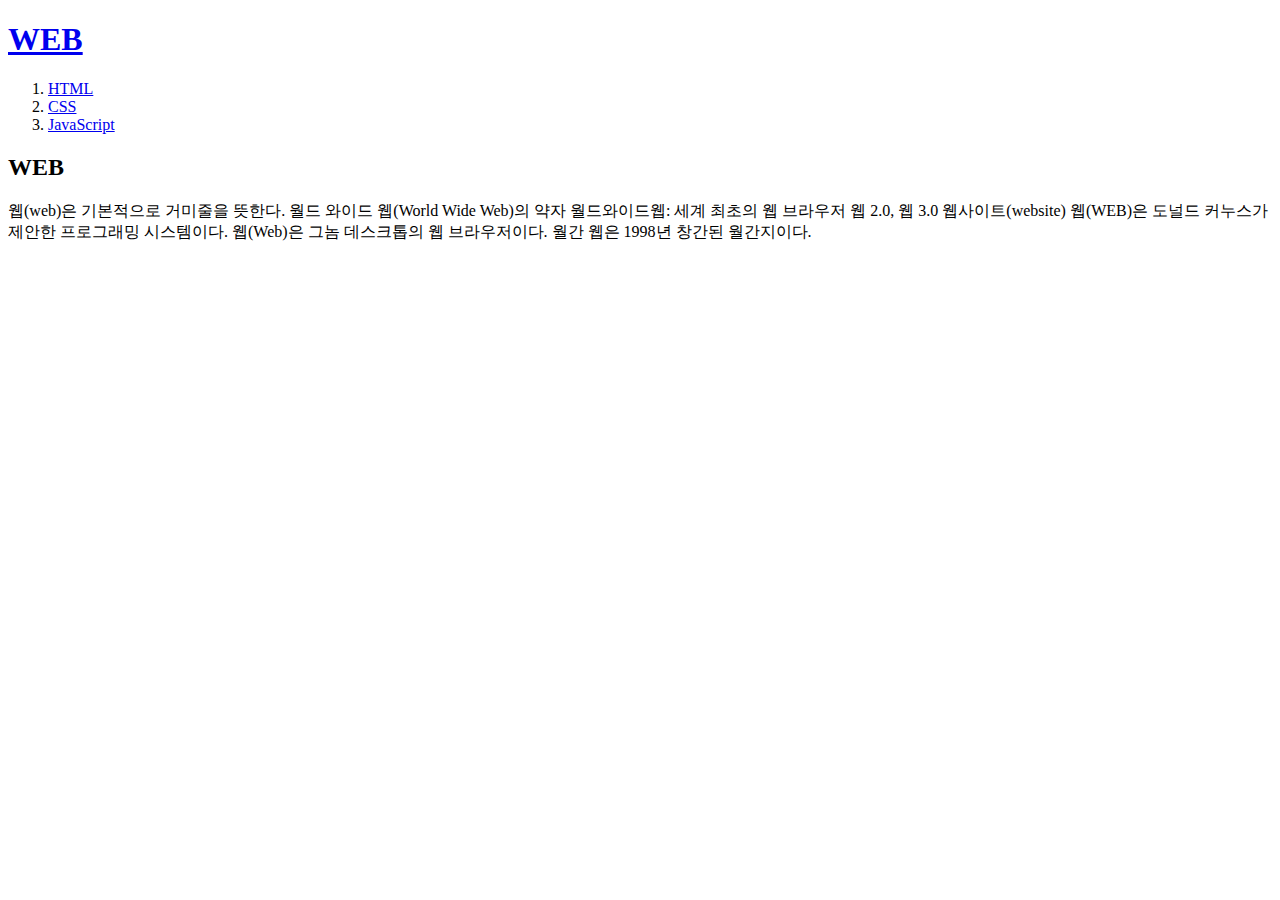
<file: index.html>
<!doctype html>
<html>
<head>
  <title>WEB1 - Welcome</title>
  <meta charset="utf-8">
</head>
<body>
  <h1><a href="index.html">WEB</a></h1>
  <ol>
    <li><a href="1.html">HTML</a></li>
    <li><a href="2.html">CSS</a></li>
    <li><a href="3.html">JavaScript</a></li>
  </ol>
  <h2>WEB</h2>
  <p>
    웹(web)은 기본적으로 거미줄을 뜻한다.
    월드 와이드 웹(World Wide Web)의 약자
    월드와이드웹: 세계 최초의 웹 브라우저
    웹 2.0, 웹 3.0
    웹사이트(website)
    웹(WEB)은 도널드 커누스가 제안한 프로그래밍 시스템이다.
    웹(Web)은 그놈 데스크톱의 웹 브라우저이다.
    월간 웹은 1998년 창간된 월간지이다.
  </p>
</body>
</html>
</file>
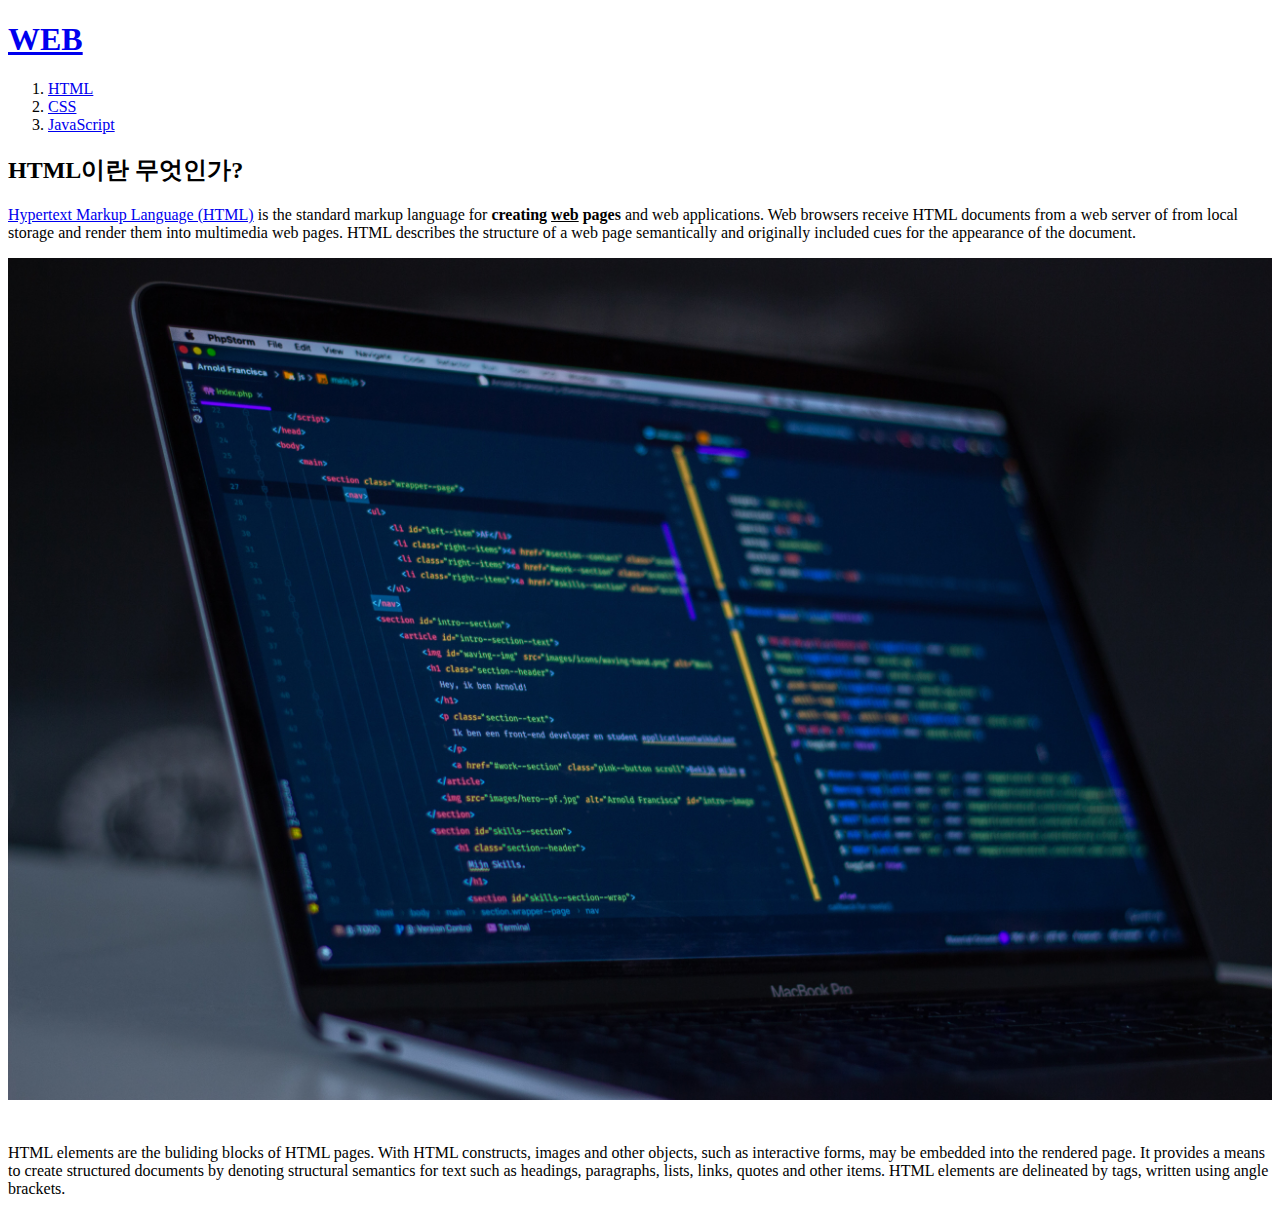
<file: 1.html>
<!doctype html>
<html>
<head>
  <title>WEB1 - HTML</title>
  <meta charset="utf-8">
</head>
<body>
  <h1><a href="index.html">WEB</a></h1>
  <ol>
    <li><a href="1.html">HTML</a></li>
    <li><a href="2.html">CSS</a></li>
    <li><a href="3.html">JavaScript</a></li>
  </ol>
  <!--
  <h1><a href="index.html"><font color="red">WEB</font></a></h1>
  <ol>
    <li><a href="1.html"><font color="red">HTML</font></a></li>
    <li><a href="2.html"><font color="red">CSS</font></a></li>
    <li><a href="3.html"><font color="red">JavaScript</font></a></li>
  </ol>
  -->
  <h2>HTML이란 무엇인가?</h2>
  <p>
    <a href="https://www.w3.org/TR/html52/" target="_blank" title="html5 specification">Hypertext Markup Language (HTML)</a> is the standard markup
    language for <strong>creating <u>web</u> pages</strong> and web applications.
    Web browsers receive HTML documents from a web server of from local storage
    and render them into multimedia web pages. HTML describes the structure of a
    web page semantically and originally included cues for the appearance of the
    document.</p>
    <img src="coding.jpg" width="100%">
  <p style="margin-top:40px;">HTML elements are the buliding blocks of HTML pages. With HTML constructs,
    images and other objects, such as interactive forms, may be embedded into
    the rendered page. It provides a means to create structured documents by
    denoting structural semantics for text such as headings, paragraphs, lists,
    links, quotes and other items. HTML elements are delineated by tags, written
    using angle brackets.</p>
</body>
</html>
</file>
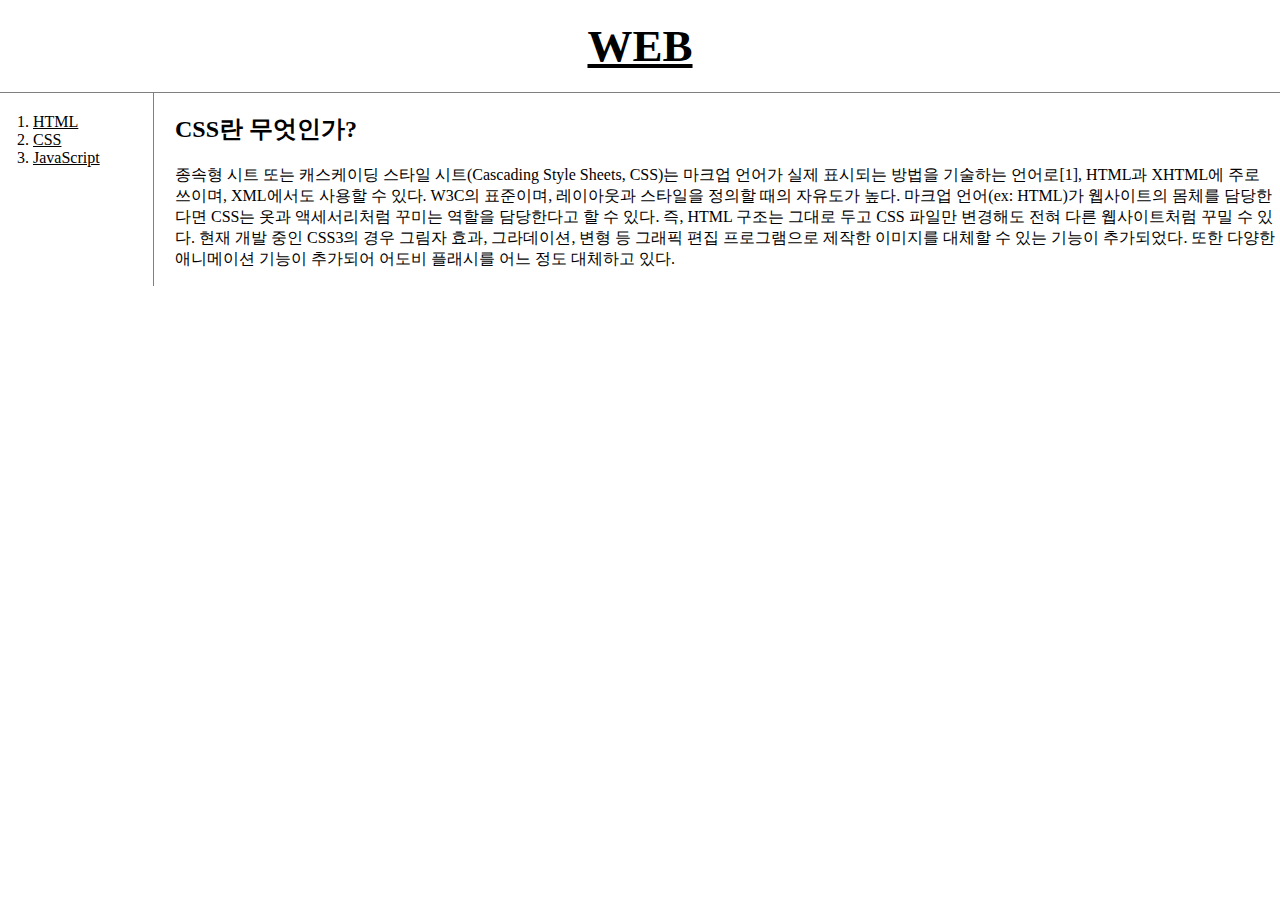
<file: 2.html>
<!doctype html>
<html>
<head>
  <title>WEB1 - CSS</title>
  <meta charset="utf-8">
  <link rel="stylesheet" href="style.css">
</head>
<body>
  <h1><a href="index.html">WEB</a></h1>
  <div id="grid">
    <ol>
        <li><a href="1.html">HTML</a></li>
        <li><a href="2.html">CSS</a></li>
        <li><a href="3.html">JavaScript</a></li>
    </ol>
    <div id="article">
      <h2>CSS란 무엇인가?</h2>
      <p>종속형 시트 또는 캐스케이딩 스타일 시트(Cascading Style Sheets, CSS)는 마크업 언어가 실제 표시되는 방법을 기술하는 언어로[1], HTML과 XHTML에 주로 쓰이며, XML에서도 사용할 수 있다. W3C의 표준이며, 레이아웃과 스타일을 정의할 때의 자유도가 높다.
    마크업 언어(ex: HTML)가 웹사이트의 몸체를 담당한다면 CSS는 옷과 액세서리처럼 꾸미는 역할을 담당한다고 할 수 있다. 즉, HTML 구조는 그대로 두고 CSS 파일만 변경해도 전혀 다른 웹사이트처럼 꾸밀 수 있다.
    현재 개발 중인 CSS3의 경우 그림자 효과, 그라데이션, 변형 등 그래픽 편집 프로그램으로 제작한 이미지를 대체할 수 있는 기능이 추가되었다. 또한 다양한 애니메이션 기능이 추가되어 어도비 플래시를 어느 정도 대체하고 있다.
      </p>
    </div>
  </div>
</body>
</html>
</file>
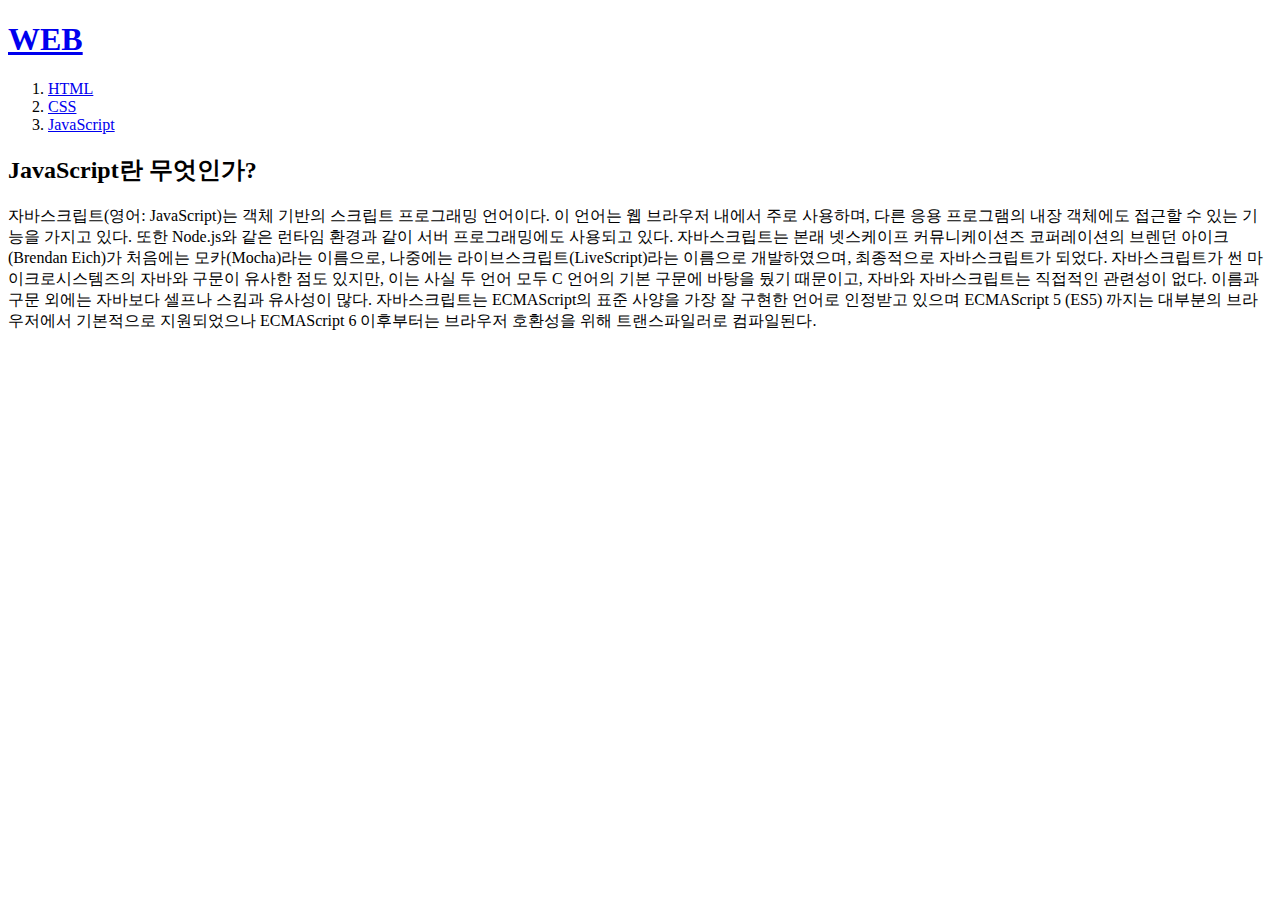
<file: 3.html>
<!doctype html>
<html>
<head>
  <title>WEB1 - JavaScript</title>
  <meta charset="utf-8">
</head>
<body>
  <h1><a href="index.html">WEB</a></h1>
  <ol>
    <li><a href="1.html">HTML</a></li>
    <li><a href="2.html">CSS</a></li>
    <li><a href="3.html">JavaScript</a></li>
  </ol>
  <h2>JavaScript란 무엇인가?</h2>
  <p>자바스크립트(영어: JavaScript)는 객체 기반의 스크립트 프로그래밍 언어이다. 이 언어는 웹 브라우저 내에서 주로 사용하며, 다른 응용 프로그램의 내장 객체에도 접근할 수 있는 기능을 가지고 있다. 또한 Node.js와 같은 런타임 환경과 같이 서버 프로그래밍에도 사용되고 있다. 자바스크립트는 본래 넷스케이프 커뮤니케이션즈 코퍼레이션의 브렌던 아이크(Brendan Eich)가 처음에는 모카(Mocha)라는 이름으로, 나중에는 라이브스크립트(LiveScript)라는 이름으로 개발하였으며, 최종적으로 자바스크립트가 되었다. 자바스크립트가 썬 마이크로시스템즈의 자바와 구문이 유사한 점도 있지만, 이는 사실 두 언어 모두 C 언어의 기본 구문에 바탕을 뒀기 때문이고, 자바와 자바스크립트는 직접적인 관련성이 없다. 이름과 구문 외에는 자바보다 셀프나 스킴과 유사성이 많다. 자바스크립트는 ECMAScript의 표준 사양을 가장 잘 구현한 언어로 인정받고 있으며 ECMAScript 5 (ES5) 까지는 대부분의 브라우저에서 기본적으로 지원되었으나 ECMAScript 6 이후부터는 브라우저 호환성을 위해 트랜스파일러로 컴파일된다.
  </p>
</body>
</html>
</file>
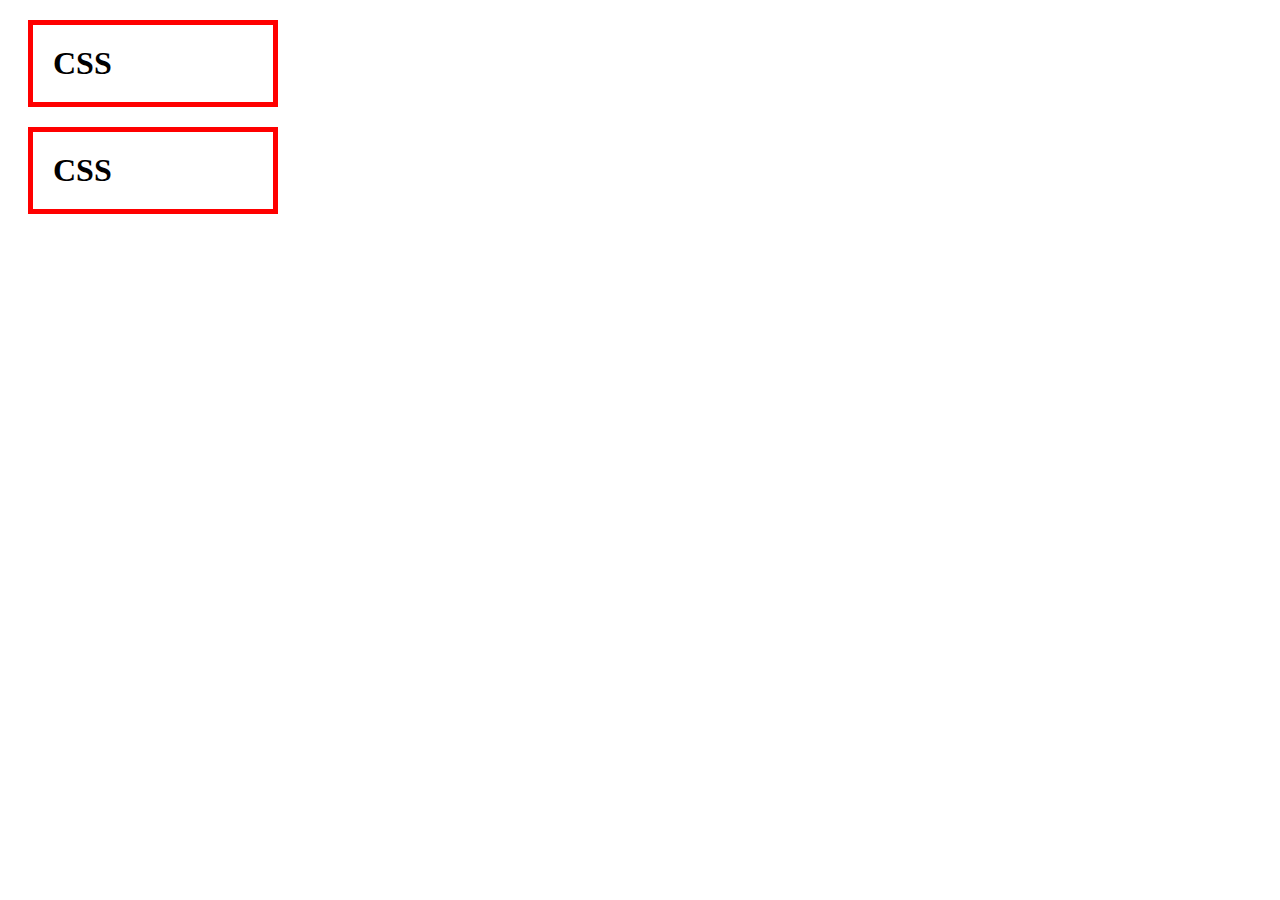
<file: box.html>
<!DOCTYPE html>
<html>
  <head>
    <meta charset="utf-8">
    <title></title>
    <style>
      h1, a {
        border: 5px solid red;
        padding:20px;
        margin:20px;
        display : block;
        width: 200px;
      }
    </style>
  </head>
  <body>
    <h1>CSS</h1>
    <h1>CSS</h1>
  </body>
</html>
</file>
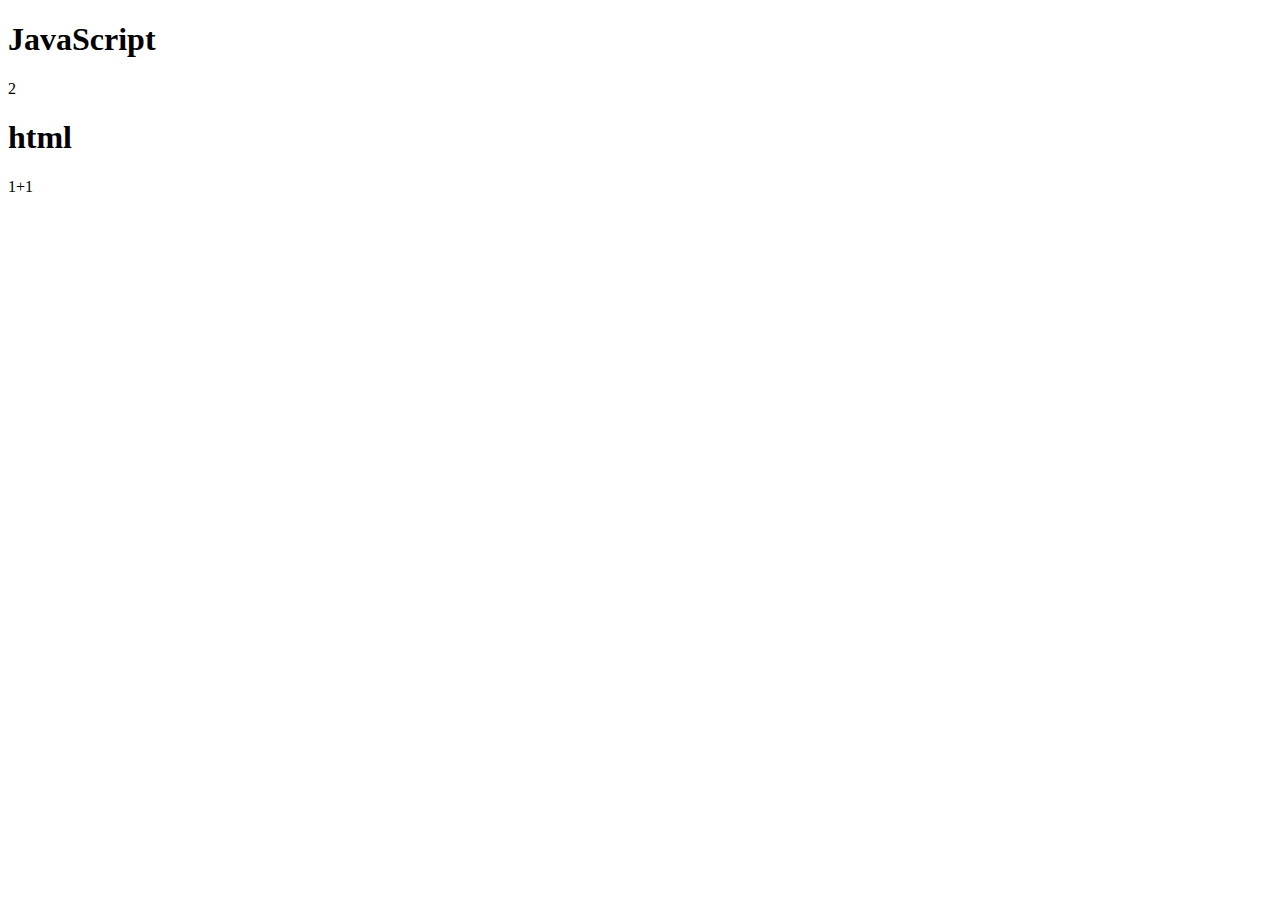
<file: ex1.html>
<!DOCTYPE html>
<html>
  <head>
    <meta charset="utf-8">
    <title></title>
  </head>
  <body>
    <h1>JavaScript</h1>
    <script>
      document.write(1+1);
    </script>
    <h1>html</h1>
    1+1
  </body>
</html>
</file>
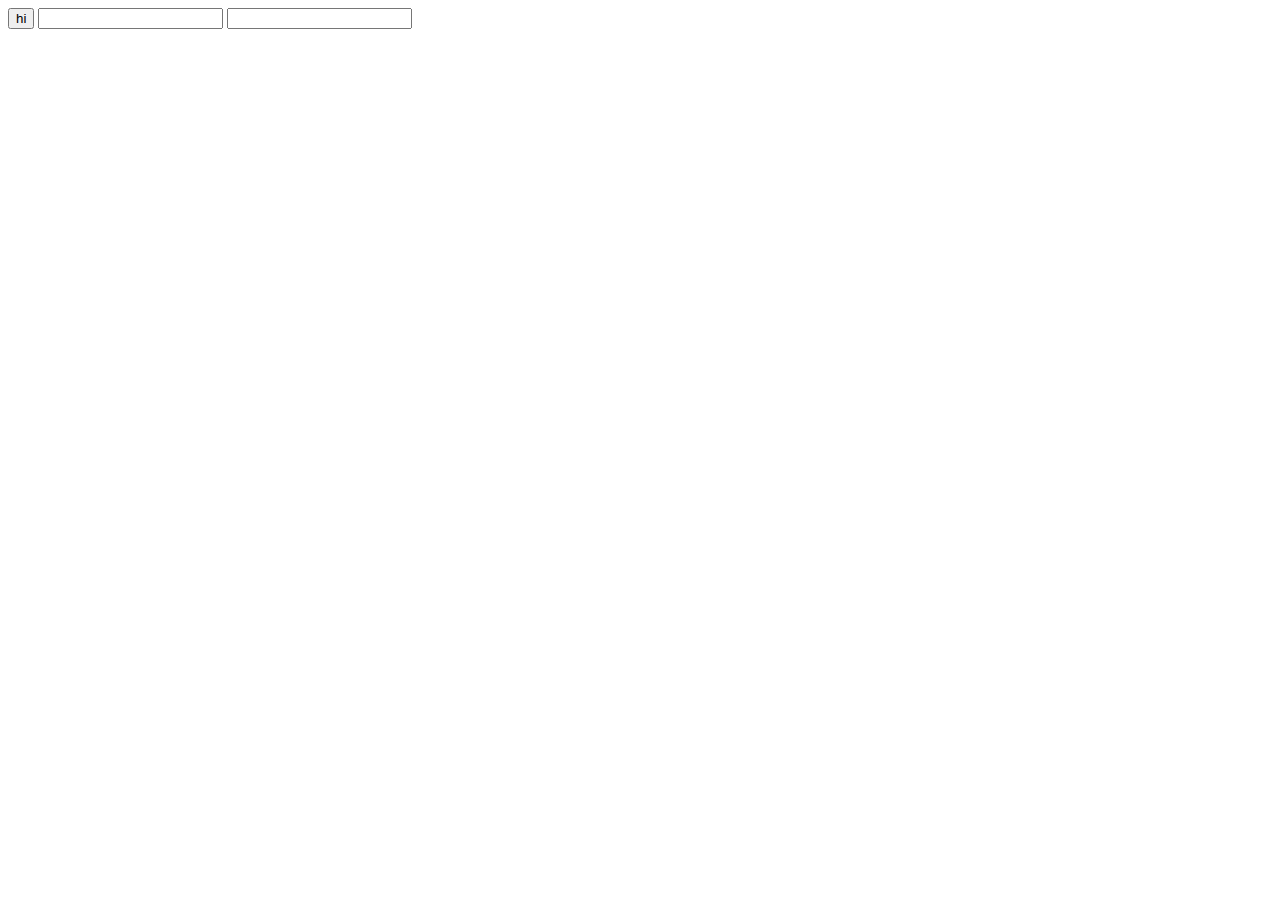
<file: ex2.html>
<!DOCTYPE html>
<html>
  <head>
    <meta charset="utf-8">
    <title></title>
  </head>
  <body>
    <input type="button" value="hi" onclick="alert('hi')">
    <input type="text" onchange="alert('changed')">
    <input type="text" onkeydown="alert('key down')">
  </body>
</html>
</file>
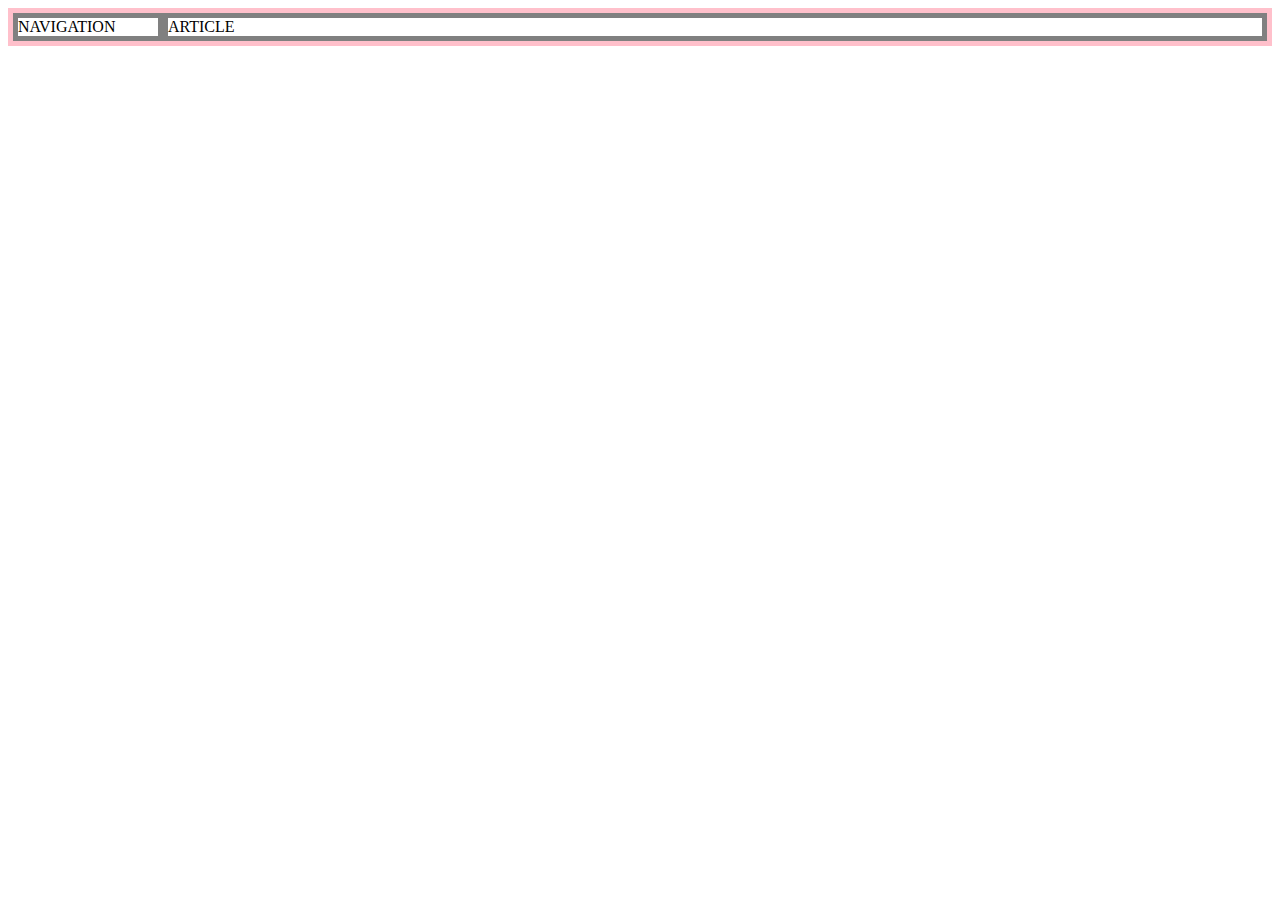
<file: grid.html>
<!DOCTYPE html>
<html>
  <head>
    <meta charset="utf-8">
    <title></title>
    <style>
      #grid{
        border:5px solid pink;
        display:grid;
        grid-template-columns:150px 1fr;
      }
      div{
        border:5px solid gray;
      }
    </style>
  </head>
  <body>
    <div id="grid">
      <div>NAVIGATION</div>
      <div>ARTICLE</div>
    </div>
  </body>
</html>
</file>
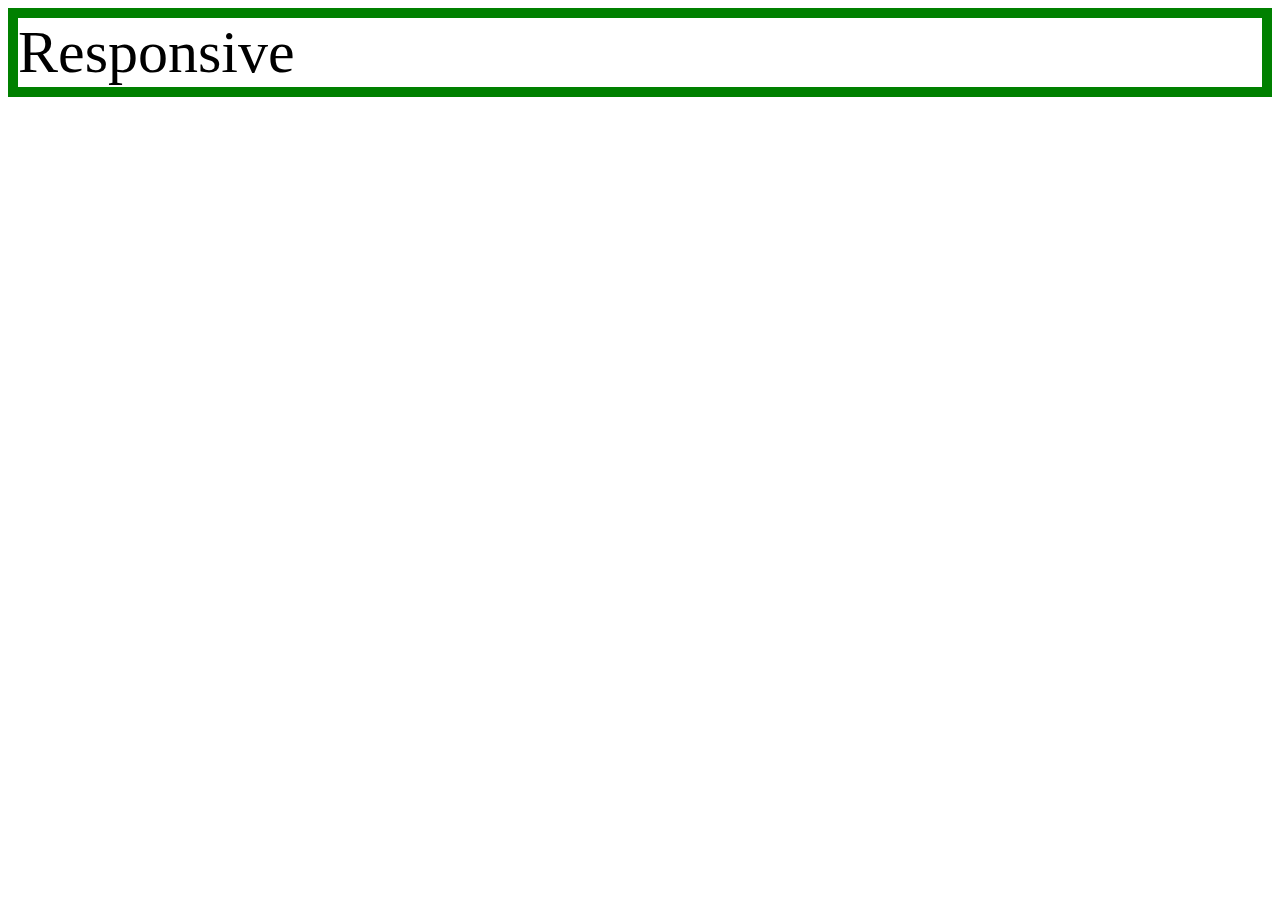
<file: mediaquery.html>
<!DOCTYPE html>
<html>
  <head>
    <meta charset="utf-8">
    <title></title>
    <style>
      div{
        border: 10px solid green;
        font-size : 60px;
      }
      @media(max-width:800px){
        div {
          display:none;
        }
      }
    </style>
  </head>
  <body>
    <div>
      Responsive
    </div>
  </body>
</html>
</file>
<file: style.css>
a {
  color: black;
}
h1 {
  font-size: 45px;
  text-align: center;
  border-bottom: 1px gray solid;
  margin: 0;
  padding: 20px;
}
#grid ol {
  border-right: 1px gray solid;
  width: 100px;
  margin: 0;
  padding: 20px;
  padding-left: 33px;
}
#grid{
  display: grid;
  grid-template-columns: 150px 1fr;
}
body {
  margin : 0;
}
#grid #article{
  padding-left:25px;
}
@media(max-width:800px){
  #grid{
    display: block;
  }
  #grid ol{
    border-right:none;
  }
  h1 {
    border-bottom: none;
  }
}
</file>
